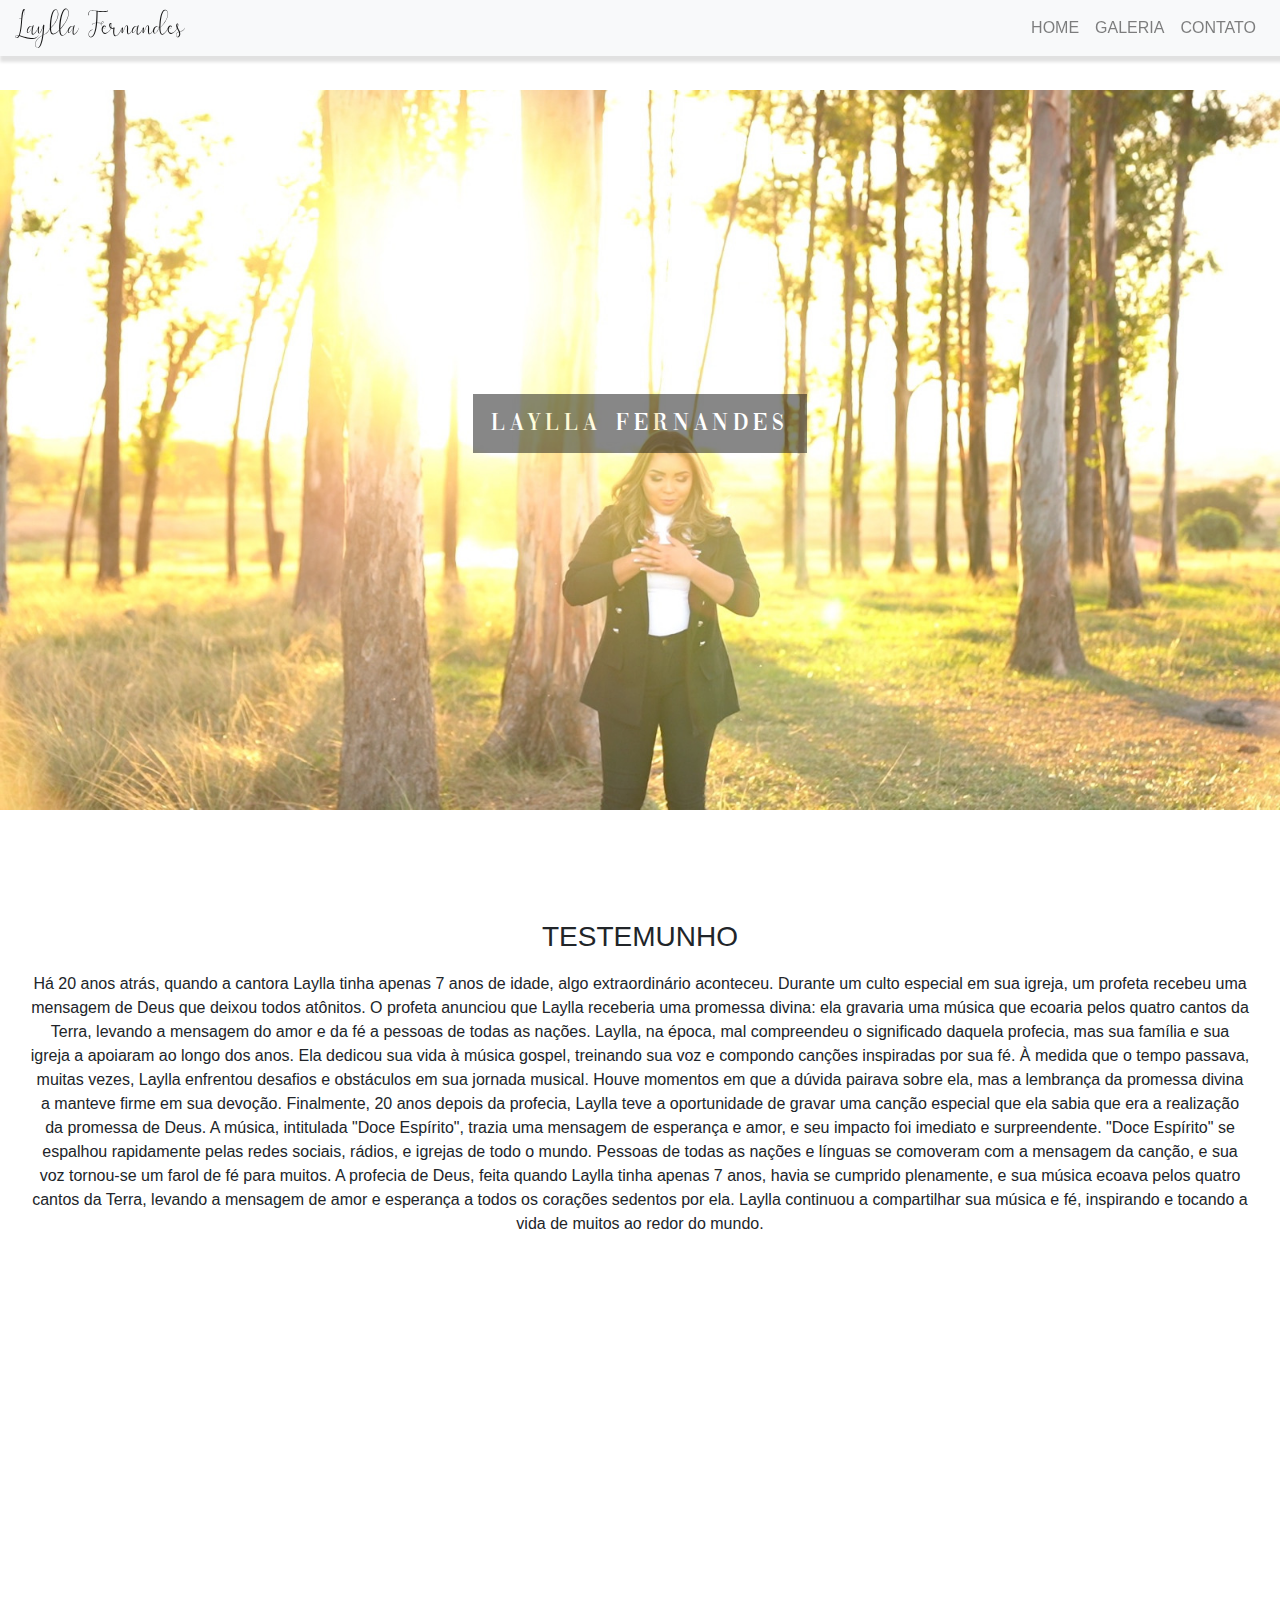
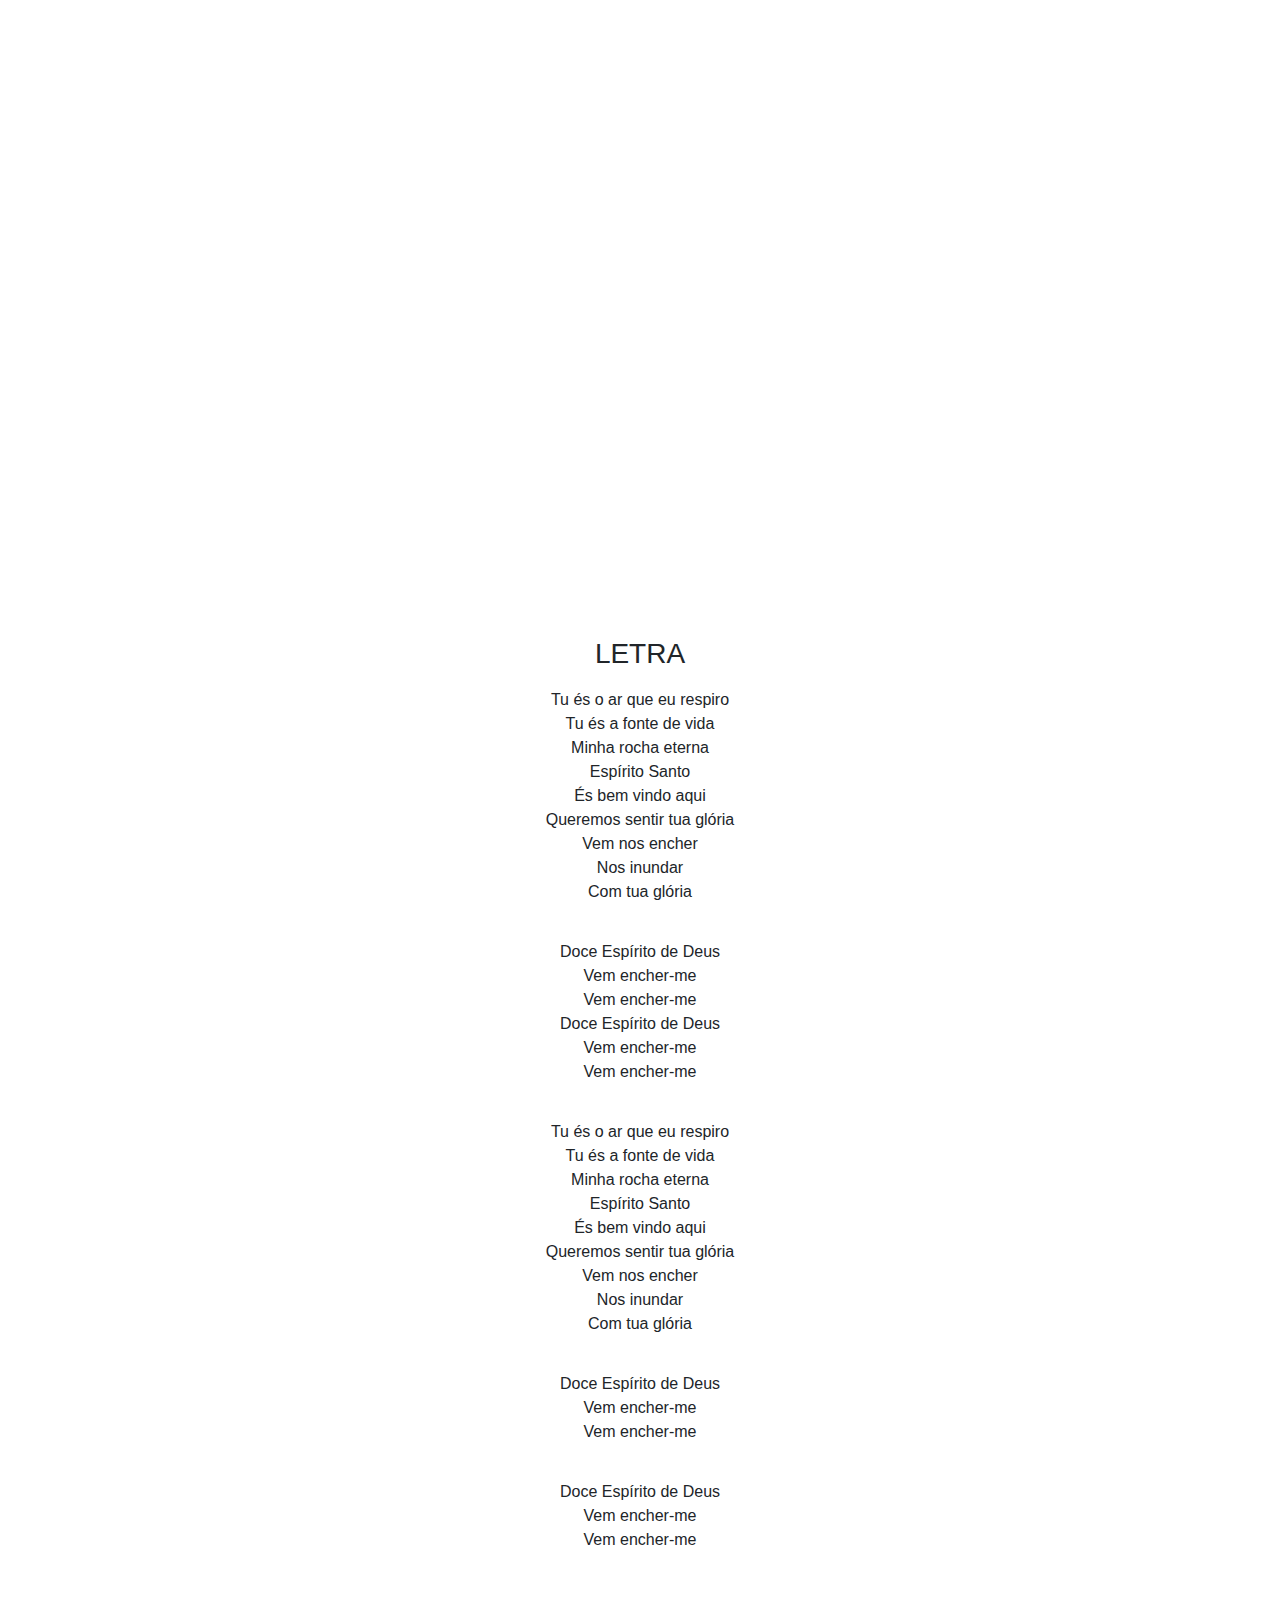
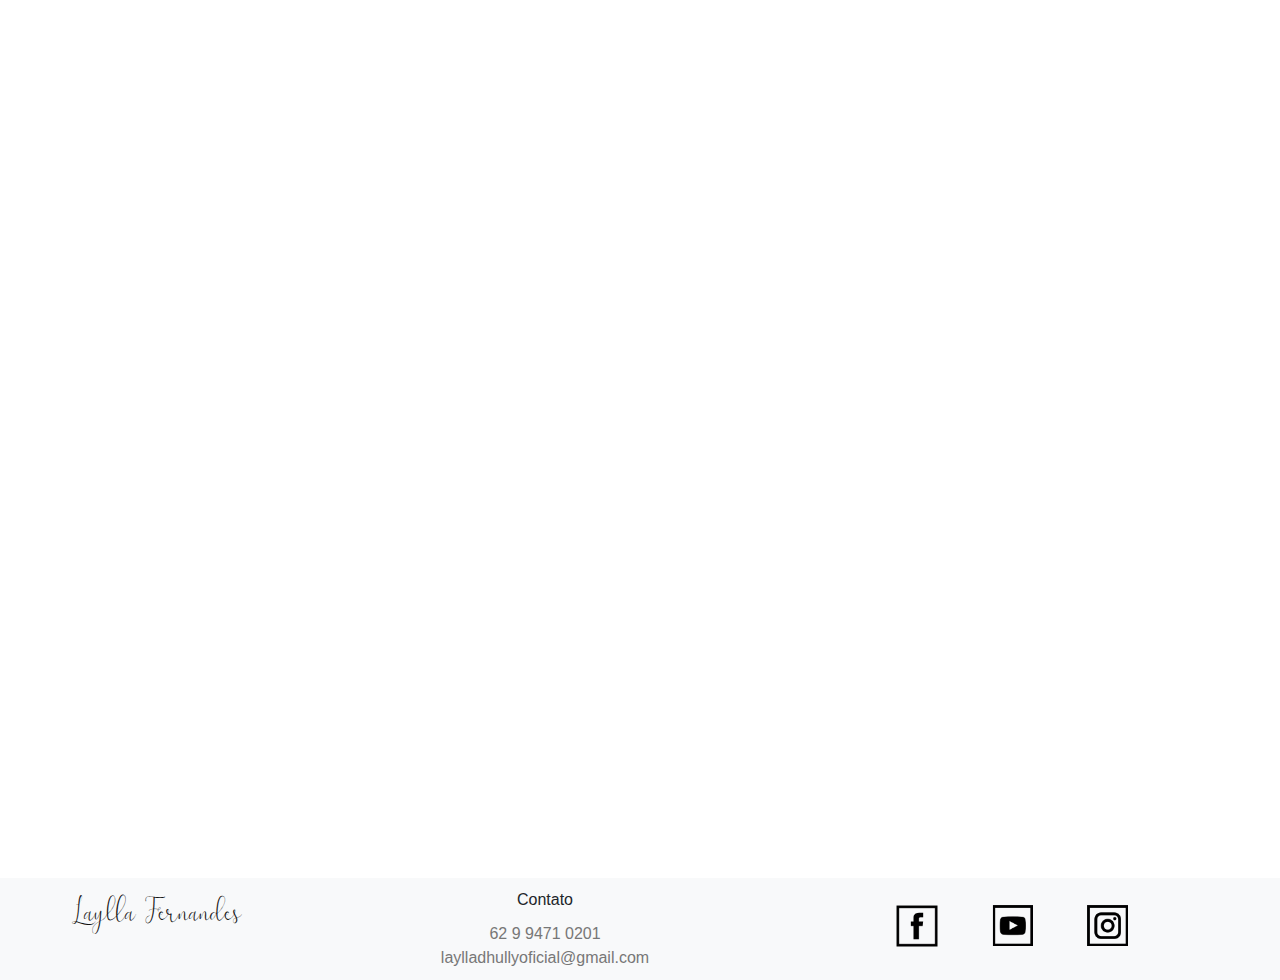
<file: index.html>
<!DOCTYPE html>
<html lang="pt">
<head>
    <meta charset="UTF-8">
    <meta name="viewport" content="width=device-width, initial-scale=1.0">
    <link rel="stylesheet" href="style.css">
    <link rel="stylesheet" href="css/bootstrap.min.css">
    <title>Cantora Laylla Fernandes</title>

</head>
<body>
    <header>
        <nav id="navegacao" class="fixed-top navbar navbar-expand-sm navbar-light bg-light" >
            <a id="brandlogo" href="index.html" class="navbar-brand">Laylla Fernandes</a>
            

            <button class="navbar-toggler" data-toggle="collapse" data-target="#nav-target">            
                <span class="navbar-toggler-icon"></span>
            </button>

            <div class="navbar-collapse collapse" id="nav-target">
                <ul class="navbar-nav ml-auto">
                    <li class="nav-item text-uppercase"><a href="index.html" class="nav-link">Home</a></li>
                    <li class="nav-item text-uppercase"><a href="galeria.html"class="nav-link">Galeria</a></li>
                    <li class="nav-item text-uppercase"><a href="contato.html"class="nav-link">Contato</a></li>
                </ul>
            </div>


        </nav>

    </header>
    <div class="caixa1">
         <div class="titulo">
            <span class="titulo">
                 Laylla Fernandes
            </span>
         </div>
    </div>
    
    <div class="conteudo1">
        <h3>Testemunho</h3>
        <p>
            Há 20 anos atrás, quando a cantora Laylla tinha apenas 7 anos de idade, algo extraordinário aconteceu. Durante um culto especial em sua igreja, um profeta recebeu uma mensagem de Deus que deixou todos atônitos. O profeta anunciou que Laylla receberia uma promessa divina: ela gravaria uma música que ecoaria pelos quatro cantos da Terra, levando a mensagem do amor e da fé a pessoas de todas as nações.
            Laylla, na época, mal compreendeu o significado daquela profecia, mas sua família e sua igreja a apoiaram ao longo dos anos. Ela dedicou sua vida à música gospel, treinando sua voz e compondo canções inspiradas por sua fé.
            
            À medida que o tempo passava, muitas vezes, Laylla enfrentou desafios e obstáculos em sua jornada musical. Houve momentos em que a dúvida pairava sobre ela, mas a lembrança da promessa divina a manteve firme em sua devoção.
            
            Finalmente, 20 anos depois da profecia, Laylla teve a oportunidade de gravar uma canção especial que ela sabia que era a realização da promessa de Deus. A música, intitulada "Doce Espírito", trazia uma mensagem de esperança e amor, e seu impacto foi imediato e surpreendente.
            
            "Doce Espírito" se espalhou rapidamente pelas redes sociais, rádios, e igrejas de todo o mundo. Pessoas de todas as nações e línguas se comoveram com a mensagem da canção, e sua voz tornou-se um farol de fé para muitos. A profecia de Deus, feita quando Laylla tinha apenas 7 anos, havia se cumprido plenamente, e sua música ecoava pelos quatro cantos da Terra, levando a mensagem de amor e esperança a todos os corações sedentos por ela. Laylla continuou a compartilhar sua música e fé, inspirando e tocando a vida de muitos ao redor do mundo.
        </p>

    </div>
    

    <div class="caixa3">
       
    </div>

    <div class="conteudo2">
        <iframe width="560" height="315" src="https://www.youtube.com/embed/mhopXYn528s?si=Ob9IGaY_XVwG-0W_" title="YouTube video player" frameborder="0" allow="accelerometer; autoplay; clipboard-write; encrypted-media; gyroscope; picture-in-picture; web-share" allowfullscreen></iframe>
    </div>
    <div class="caixa5">
        

    </div>

    <div class="conteudo4">
        <h3>Letra</h3>
                          
                    <p>
                        Tu és o ar que eu respiro
                        <br>
                        Tu és a fonte de vida
                        <br>
                        Minha rocha eterna
                        <br>
                        Espírito Santo
                        <br>
                        És bem vindo aqui
                        <br>
                        Queremos sentir tua glória
                        <br>
                        Vem nos encher
                        <br>
                        Nos inundar
                        <br>
                        Com tua glória
                        <br>
                    </p>
                    <p>
                        Doce Espírito de Deus
                        <br>
                        Vem encher-me
                        <br>
                        Vem encher-me
                        <br>
                    
                        Doce Espírito de Deus
                        <br>
                        Vem encher-me
                        <br>
                        Vem encher-me
                        <br>
                    </p>          
                           
                <p>
                    Tu és o ar que eu respiro
                    <br>
                    Tu és a fonte de vida
                    <br>
                    Minha rocha eterna
                    <br>
                    Espírito Santo
                    <br>
                    És bem vindo aqui
                    <br>
                    Queremos sentir tua glória
                    <br>
                    Vem nos encher
                    <br>
                    Nos inundar
                    <br>
                    Com tua glória
                    <br>
                </p>
                <p>
                    Doce Espírito de Deus
                    <br>
                    Vem encher-me
                    <br>
                    Vem encher-me
                    <br>
                </p>
                <p>
                    Doce Espírito de Deus
                    <br>
                    Vem encher-me
                    <br>
                    Vem encher-me
                    <br>
                </p>          
        
    </div>

 <div class="caixa4">

 </div>

 <script 
 src="https://code.jquery.com/jquery-3.5.1.slim.min.js"
 integrity="sha384-DfXdz2htPH0lsSSs5nCTpuj/zy4C+OGpamoFVy38MVBnE+IbbVYUew+OrCXaRkfj"
 crossorigin="anonymous"></script>
<script 
 src="https://cdn.jsdelivr.net/npm/bootstrap@4.5.3/dist/js/bootstrap.bundle.min.js"
 integrity="sha384-ho+j7jyWK8fNQe+A12Hb8AhRq26LrZ/JpcUGGOn+Y7RsweNrtN/tE3MoK7ZeZDyx"
 crossorigin="anonymous"></script>
 

    
    <footer class="footer navbar-fixed-bottom navbar-light bg-light">
            <div class="container">
                <div class="row">
                    <div class="col-md-2 pt-3 nav-bar" >
                        <a id="brandlogo" class="navbar-brand d-flex justify-content-center" href="index.html">
                            Laylla Fernandes
                        </a>
                    </div>
                    <div class="col-md-4 ml-auto" >
                        <p class="mb-0">Contato</p>
                        <ul class="list-group">
                            <a class="linkfooter list-group-item-flush d-flex justify-content-center" href="#">
                                62 9 9471 0201                        </a>
                            <a class="linkfooter list-group-item-flush d-flex justify-content-center" href="mailto:laylladhullyoficial@gmail.com">laylladhullyoficial@gmail.com</a>
                        </ul>
                    </div>
                    <div class="col-md-4 ml-auto d-flex justify-content-center pl-5">
                        <section id="midias_sociais" class="container d-flex flex-row-reverse bd-highlight pt-4">
                            <a href="https://www.instagram.com/layllafernandes.of/" target="_blank"><img src="imagens/inst icon.png" alt="inst" class="w-50"></a>
                            <a href="https://www.youtube.com/@LayllaFernandes17" target="_blank"><img src="imagens/youtube icon.png" alt="youtube" class="w-50"></a>
                            <a href="https://www.facebook.com/laylla.dhully.1/" target="_blank"><img src="imagens/face icon.png" alt="face" class="w-50"></a>
    
                        </section>
                    </div>
    
    
    
    
                </div>
    
            </div>
    
        </footer>

   </body>
</html>
</file>
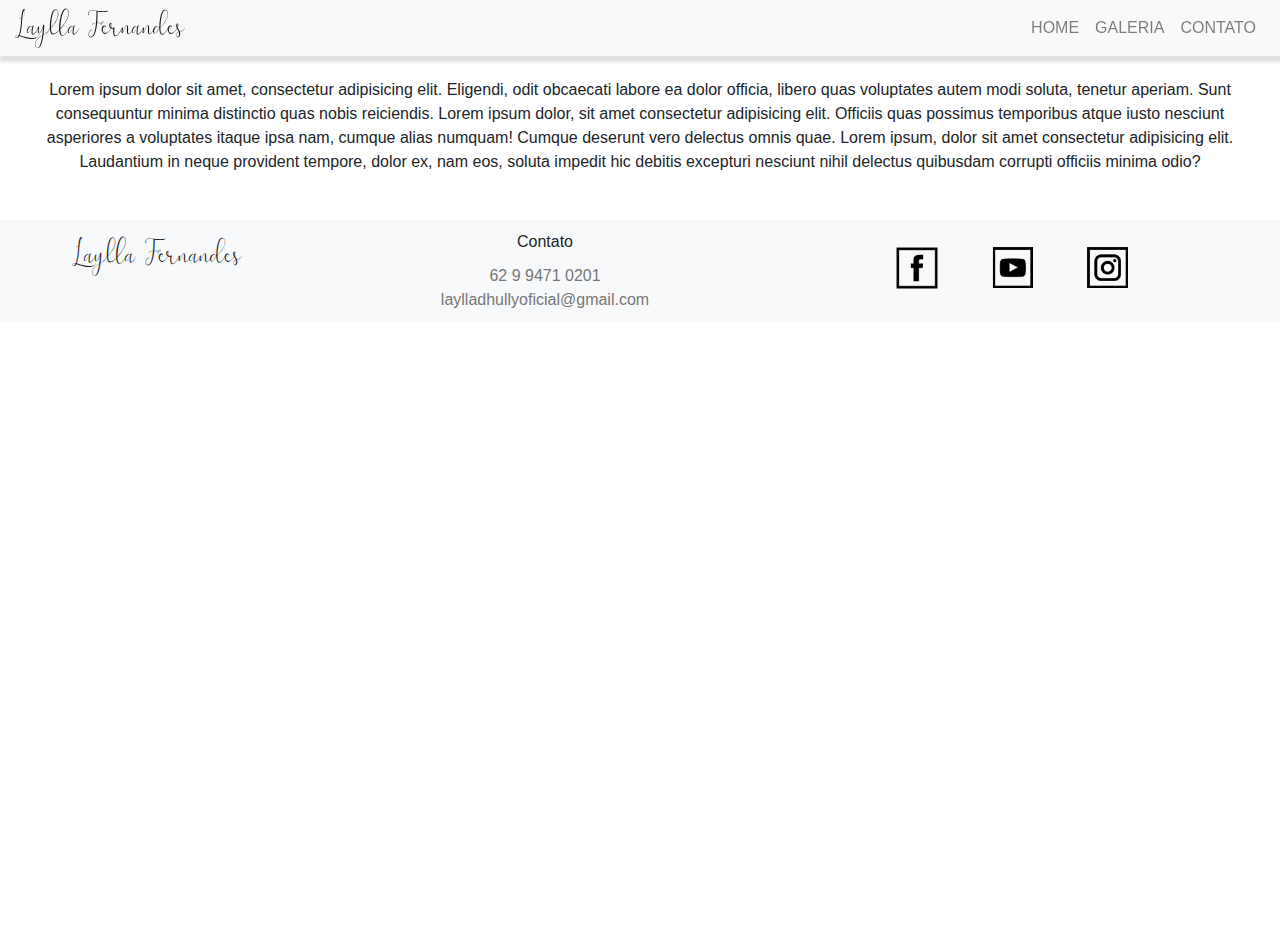
<file: contato.html>
<!DOCTYPE html>
<html lang="pt">
<head>
    <meta charset="UTF-8">
    <meta name="viewport" content="width=device-width, initial-scale=1.0">
    <link rel="stylesheet" href="style.css">
    <link rel="stylesheet" href="css/bootstrap.min.css">
    <title>Contato</title>

</head>
  <body>
    <header>
        <nav id="navegacao" class="fixed-top navbar navbar-expand-sm navbar-light bg-light" >
            <a id="brandlogo" href="index.html" class="navbar-brand">Laylla Fernandes</a>
            

            <button class="navbar-toggler" data-toggle="collapse" data-target="#nav-target">            
                <span class="navbar-toggler-icon"></span>
            </button>

            <div class="navbar-collapse collapse" id="nav-target">
                <ul class="navbar-nav ml-auto">
                    <li class="nav-item text-uppercase"><a href="index.html" class="nav-link">Home</a></li>
                    <li class="nav-item text-uppercase"><a href="galeria.html"class="nav-link">Galeria</a></li>
                    <li class="nav-item text-uppercase"><a href="contato.html"class="nav-link">Contato</a></li>
                </ul>
            </div>


        </nav>

    </header>
    <main>
        <div class="conteudo1 mt-5">
            <p>Lorem ipsum dolor sit amet, consectetur adipisicing elit. Eligendi, odit obcaecati labore ea dolor officia, libero quas voluptates autem modi soluta, tenetur aperiam. Sunt consequuntur minima distinctio quas nobis reiciendis. Lorem ipsum dolor, sit amet consectetur adipisicing elit. Officiis quas possimus temporibus atque iusto nesciunt asperiores a voluptates itaque ipsa nam, cumque alias numquam! Cumque deserunt vero delectus omnis quae. Lorem ipsum, dolor sit amet consectetur adipisicing elit. Laudantium in neque provident tempore, dolor ex, nam eos, soluta impedit hic debitis excepturi nesciunt nihil delectus quibusdam corrupti officiis minima odio?</p>
        </div>
    </main>
    

    <script 
    src="https://code.jquery.com/jquery-3.5.1.slim.min.js"
    integrity="sha384-DfXdz2htPH0lsSSs5nCTpuj/zy4C+OGpamoFVy38MVBnE+IbbVYUew+OrCXaRkfj"
    crossorigin="anonymous"></script>
   <script 
    src="https://cdn.jsdelivr.net/npm/bootstrap@4.5.3/dist/js/bootstrap.bundle.min.js"
    integrity="sha384-ho+j7jyWK8fNQe+A12Hb8AhRq26LrZ/JpcUGGOn+Y7RsweNrtN/tE3MoK7ZeZDyx"
    crossorigin="anonymous"></script>
   

    
    

    
    <footer class="footer navbar-fixed-bottom navbar-light bg-light">
        <div class="container">
            <div class="row">
                <div class="col-md-2 pt-3 nav-bar" >
                    <a id="brandlogo" class="navbar-brand d-flex justify-content-center" href="index.html">
                        Laylla Fernandes
                    </a>
                </div>
                <div class="col-md-4 ml-auto" >
                    <p class="mb-0">Contato</p>
                    <ul class="list-group">
                        <a class="linkfooter list-group-item-flush d-flex justify-content-center" href="#">
                            62 9 9471 0201                        </a>
                            <a class="linkfooter list-group-item-flush d-flex justify-content-center" href="mailto:laylladhullyoficial@gmail.com">laylladhullyoficial@gmail.com</a>
                    </ul>
                </div>
                <div class="col-md-4 ml-auto d-flex justify-content-center pl-5">
                    <section id="midias_sociais" class="container d-flex flex-row-reverse bd-highlight pt-4">
                        <a href="https://www.instagram.com/layllafernandes.of/" target="_blank"><img src="imagens/inst icon.png" alt="inst" class="w-50"></a>
                        <a href="https://www.youtube.com/@LayllaFernandes17" target="_blank"><img src="imagens/youtube icon.png" alt="youtube" class="w-50"></a>
                        <a href="https://www.facebook.com/laylla.dhully.1/" target="_blank"><img src="imagens/face icon.png" alt="face" class="w-50"></a>

                    </section>
                </div>




            </div>

        </div>

    </footer>

   </body>
</html>
</file>
<file: style.css>
@charset "UFT-8";

@font-face {
    font-family: 'samantha';
    src: url(samantha.ttf) format('truetype');
    font-weight: normal;
    font-style: normal;

}

@font-face {
    font-family: 'vogue';
    src: url(Vogue.ttf) format('truetype');
    font-weight: normal;
    font-style: normal;
}
:root{
    --font-padrao: vogue;
    --font-logo:samantha;
}
body, html {
    width: 100%;
    padding: 0;
    margin: 0;
    font: 16px "Lato", sans-serif;
    color: #777;
    height: 100%;
    position: relative;
    z-index: 0;
    
}
#navegacao{
    box-shadow: 3px 3px 3px 3px rgba(3, 3, 3, 0.116);
}
a#brandlogo {
    color: #111;
   
    font-family: var(--font-logo);
}
.galeria{    
    width: 65%;
    margin: auto; 
}

/* efeito parallax*/
div.titulo{    
    position: absolute;
    left: 0;
    top: 45%;
    width: 100%; 
    text-align: center; 
    opacity: 50%;   
}
div.titulo span.titulo{
    color: white;
    background-color: #111;
    padding: 18px;
    font-size: 25px;
    letter-spacing: 5px;
    font-family: var(--font-padrao);

}
.caixa1, .caixa2, .caixa3, .caixa4, .caixa5{
    position: relative;
    margin: 0;
    background-repeat: no-repeat;
    background-size: cover;
    background-position: center;
    background-attachment: fixed;
    -webkit-background-size: cover;
    -moz-background-size: cover;
    top: 0;
}
.caixa1{
    background-image: url(imagens/C0001.jpg);
    height: 100%;
    background-size: 100%;
    background-position: center;
}
.caixa2{
    background-image: url(imagens/C0061.jpg);
    height: 100%;
    background-size: 100%;
    background-position: center;   
}
.caixa3{
    background-image: url(imagens/C0009.jpg);
    height: 100%;
    background-size: 100%;
    background-position: center;   

}
.caixa4{
    background-image: url(imagens/C0061.jpg);
    height: 100%;
    background-size: 100%;
    background-position: center;   
}
.caixa5{
    background-image: url(imagens/C0003.jpg);
    height: 100%;
    background-size: 100%;
    background-position: center;
}
.conteudo1{
  padding: 20px;
  font-family: Arial, Helvetica, sans-serif;  
}
.conteudo2{
  
    background-color: white;
    width: 100%;
    position: relative;
    text-align: center;
    padding-bottom: 59%;
}
iframe{ 
    position: absolute;
    top: 5%;
    left: 5%;
    width: 90%;
    height: 90%; 
}
div > p{
    padding: 10px;
    text-align: center;
}
h3{
    text-transform: uppercase;
    color: #111;
    text-align: center;
    margin: 0;
}
p{
    text-align: justify;
}

div > a#footerlogo{
    font-family: var(--font-logo);
}
.linkfooter{
    color: #111;
}
a.linkfooter:link {
    text-decoration: none;
    color: #777;
}
a.linkfooter:hover{
    color: #777;
}

.conteudocontato{
   height: 500px;
}
.footergaleria{
    position: absolute;
    bottom:0;
        left: 0;
        width: 100%;     

}
.footer{ 
    padding-bottom: 10px;
}


/*-----------------*/
</file>
